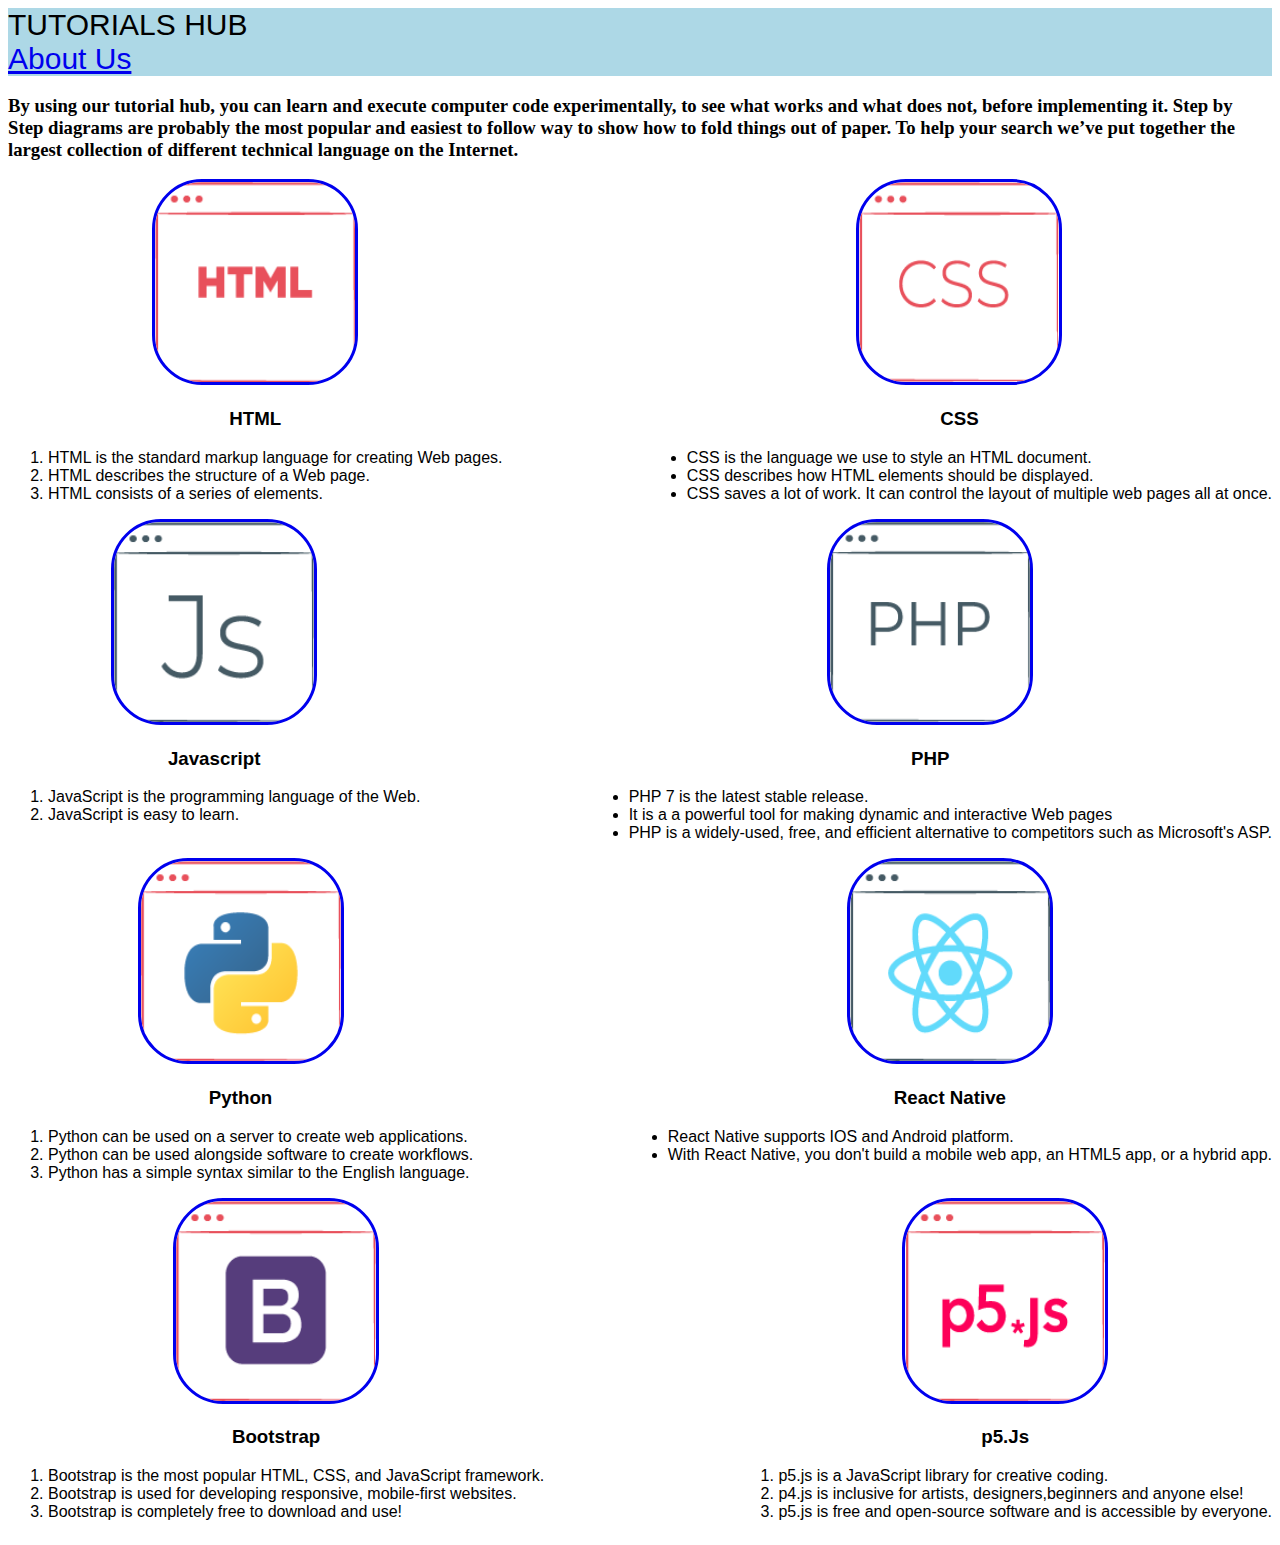
<file: TutorialHub-2-template-main/index.html>
<!DOCTYPE html>
<!DOCTYPE html>
<html lang="en">
<head>
    <title>Tutorials Hub-2</title>
   <link rel="stylesheet" type="text/css" a href="styles.css"> 
</head>

<body>

    <div class="header">       
            <div >TUTORIALS HUB</div>
            <div ><a href ="about.html">About Us</a></div>        
    </div>


    <div class ="bodyimg">
        <h3>
        By using our tutorial hub, you can learn and execute computer code experimentally, to see what works and what does not, before implementing it.
        Step by Step diagrams are probably the most popular and easiest to follow way to show how to fold things out of paper.
        To help your search we’ve put together the largest collection of different technical language on the Internet.
        </h3>
    </div>


    <div class ="grid">

        <div class ="languages">
            <center>
            <a href ="https://developer.mozilla.org/en-US/docs/Web/HTML"><img src="images/html.png" width="200px" height="200px"></a>
            <h3> HTML </h3>
            </center>
            <p>
                <ol>
                    <li>HTML is the standard markup language for creating Web pages.</li>
                    <li>HTML describes the structure of a Web page.</li>
                    <li>HTML consists of a series of elements.</li>
                </ol>   
            </p>
            </div>


        <div class="languages">
            <center>
            <a href="https://developer.mozilla.org/en-US/docs/Web/CSS"><img src="images/css.png" width="200px" height="200px"></a>
            <h3> CSS </h3>
            </center>
            <p> 
                <ul>
                    <li>CSS is the language we use to style an HTML document.</li>
                    <li>CSS describes how HTML elements should be displayed.</li>
                    <li>CSS saves a lot of work. It can control the layout of multiple web pages all at once.</li>
                </ul>
            </p>
            </div>


        <div class="languages">
            <center>
            <a href="https://developer.mozilla.org/en-US/docs/Web/javascript"><img src="images/javascript.png" width="200px" height="200px"></a>
            <h3> Javascript </h3>
            </center>
            <p>
               <ol>    
                    <li>JavaScript is the programming language of the Web.</li>
                    <li>JavaScript is easy to learn.</li>
                </ol>
            </p>
            </div>


        <div class="languages">
            <center>
            <a href="https://www.php.net/docs.php"><img src="images/php.png" width="200px" height="200px"></a>
            <h3> PHP </h3>
            </center>
            <p>
                <ul>
                    <li>PHP 7 is the latest stable release.</li>
                    <li>It is a a powerful tool for making dynamic and interactive Web pages</li>
                    <li>PHP is a widely-used, free, and efficient alternative to competitors such as Microsoft's ASP.</li>
                </ul>
            </p>
            </div>


        <div class="languages">
            <center>
                <a href="https://docs.python.org/3/"><img src="images/python.png" width="200px" height="200px"></a>
                <h3> Python </h3>
            </center>
            <p>
              <ol>
                    <li>Python can be used on a server to create web applications.</li>
                    <li>Python can be used alongside software to create workflows.</li>
                    <li>Python has a simple syntax similar to the English language.</li>
                </ol>
            </p>
        </div>

        <div class="languages">
            <center>
                <a href ="https://devdocs.io/react_native/"><img src="images/reactNative.png" width="200px" height="200px"></a>
                <h3> React Native </h3>
            </center>
            <p>
                <ul>
                    <li>React Native supports IOS and Android platform.</li>
                    <li>With React Native, you don't build a mobile web app, an HTML5 app, or a hybrid app.</li>
                </ul>
            </p>
        </div>
        
        <div class="languages">
            <center>
                <a href="https://getbootstrap.com/docs/4.1/getting-started/introduction/"><img src="images/bootstrap.png" width="200px" height="200px"></a>
                <h3> Bootstrap </h3>
            </center>
            <p>
              <ol>
                    <li>Bootstrap is the most popular HTML, CSS, and JavaScript framework.</li>
                    <li>Bootstrap is used for developing responsive, mobile-first websites.</li>
                    <li>Bootstrap is completely free to download and use!</li>
                </ol>
            </p>
        </div>

        <div class="languages">
            <center>
                <a href="https://p5js.org/reference/"><img src="images/p5Js.png" width="200px" height="200px"></a>
                <h3> p5.Js </h3>
            </center>
            <p>
              <ol>
                    <li>p5.js is a JavaScript library for creative coding.</li>
                    <li>p4.js is inclusive for artists, designers,beginners and anyone else!</li>
                    <li>p5.js is free and open-source software and is accessible by everyone.</li>
                </ol>
            </p>
        </div>

    </div>

    </body>

    </html>
</file>
<file: TutorialHub-2-template-main/styles.css>
.header {
  
  justify-content: space-between;
  background-color: lightblue;
  font-size: 30px;
  font-family: sans-serif;
  font-weight: 400;
  color: black;
  
}

.grid {
  display: flex;
  justify-content: space-between;
  flex-wrap: wrap;
  font-family: sans-serif;
}

.grid img {
  border: solid ;
  border-radius: 50px;
}
.origami {
  border-radius: 20px;
  background-color: white;
  margin: 20px;

  width: 310px;
  font-family: fantasy;
}

p{
  text-align: center;
}
</file>
